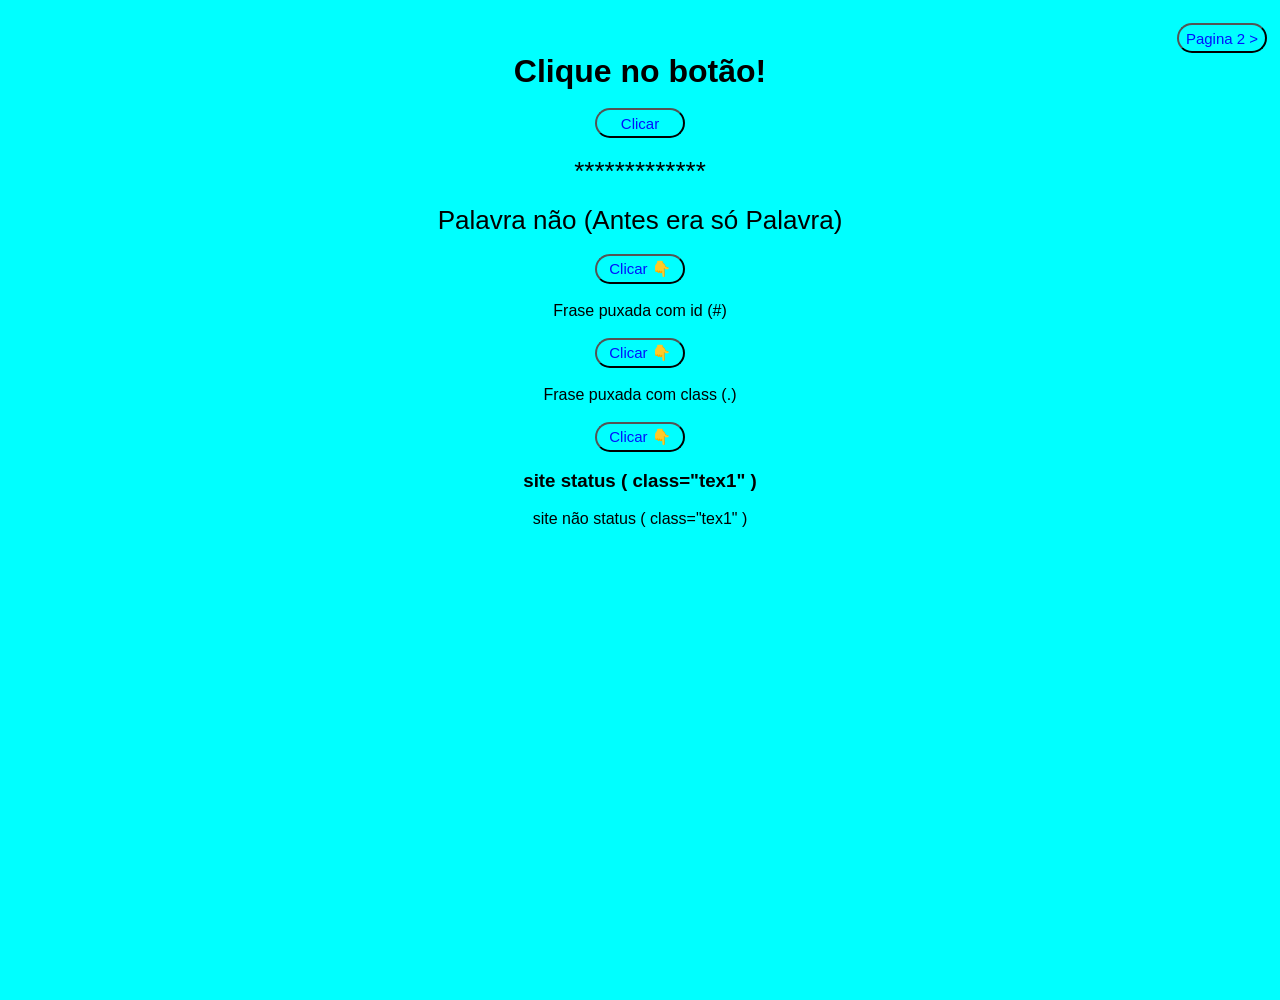
<file: Web1/index.html>
<!DOCTYPE html>
<html lang="PT-BR">

<head>
    <title>Web interativa 1</title>
    <meta charset="UTF-8">
    <meta name="viewport" content="width=device-width, initial-scale=1">
    <link href="style.css" rel="stylesheet">
</head>

<body>

    <div class="caixa_mae">

        <div class="caixa2">

            <button class="botão">

                <a href="/Web2/index.html">Pagina 2 > </a>

            </button>

        </div>
        <div class="caixa3">

            <h1>Clique no botão!</h1>

            <button class="botão" onclick="show()"> Clicar</button>
            <p class="p1" id="p1">*************</p>

            <p class="p1" id="p2">palavra</p>

            <button class="botão" onclick="show2()"> Clicar 👇 </button>
            <p id="frase">Frase puxada com id (#)</p>

            <button class="botão" onclick="show3()"> Clicar 👇 </button>
            <p id="frase2">Frase puxada com class (.)</p>

            <button class="botão" onclick="show4()"> Clicar 👇</button>
            <h3 class="tex1">site status ( class="tex1" )</h3>
            <p class="tex1">site não status ( class="tex1" )</p>

            <!-- ou

            <p class="tex1 tex2">site não status ( class="tex1" )</p> -->
            <br>

        </div>
    </div>

    <script src="script.js"></script>


</body>

</html>
</file>
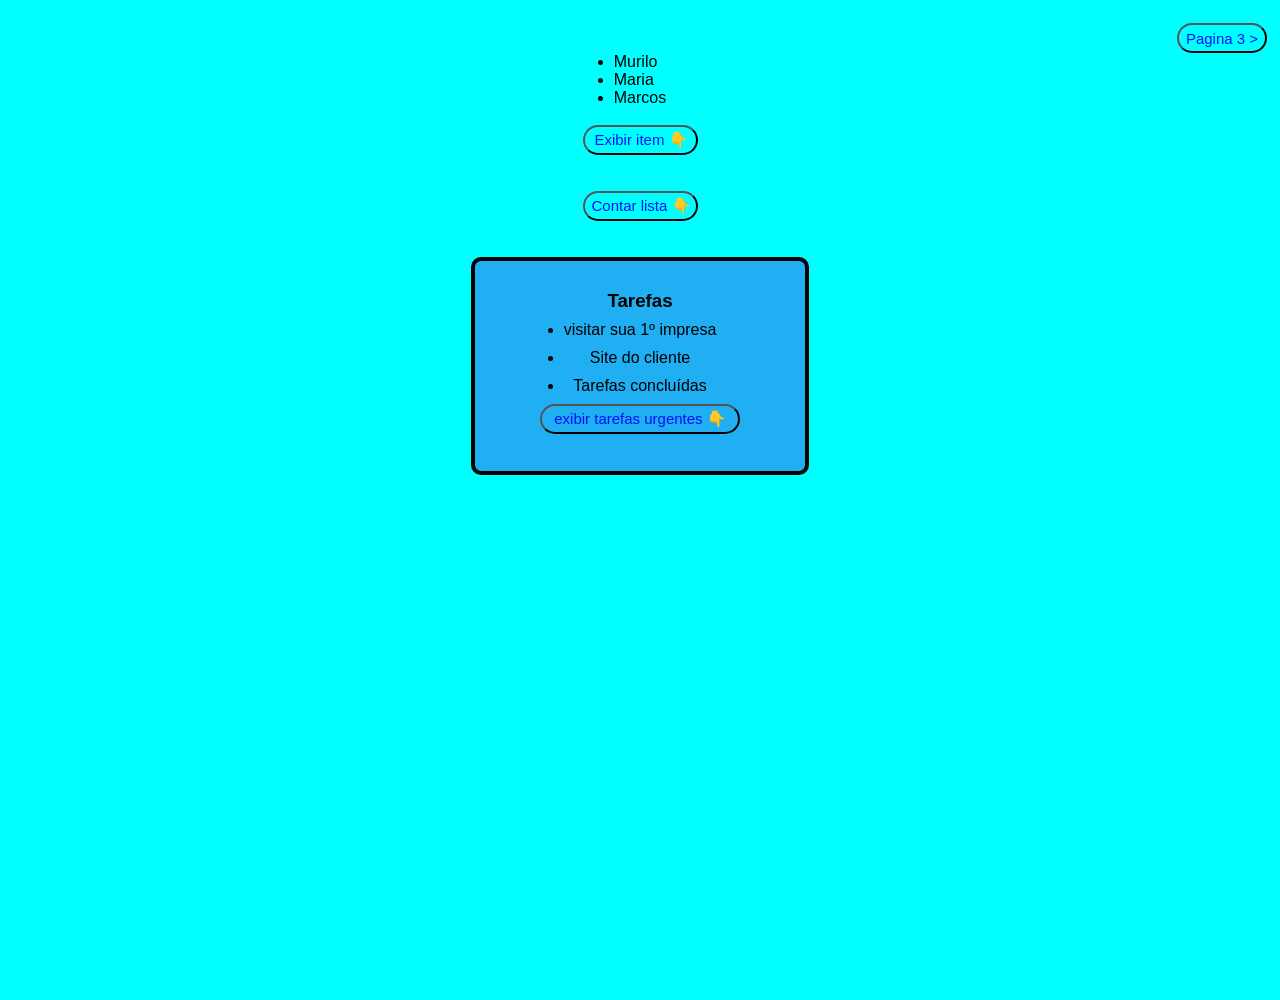
<file: Web2/index.html>
<!DOCTYPE html>
<html lang="pt-br">

<head>
    <title>Web interativa 2</title>
    <meta charset="UTF-8">
    <meta name="viewport" content="width=device-width, initial-scale=1">
    <link href="style.css" rel="stylesheet">
</head>

<body>

    <div class="caixa_mae">

        <div class="caixa2">

            <button class="botão">

                <a href="#">Pagina 3 > </a>

            </button>

        </div>
        <div class="caixa3">

            <!-- <button class="botão" onclick="show()"> Clicar</button> -->


            <ul>
                <li class="list1">Murilo</li>
                <li class="list1">Maria</li>
                <li class="list1">Marcos</li>
            </ul>

            <button class="botão btn1" onclick="show1()"> Exibir item 👇</button>

            <p class="p1"></p>



            <button class="botão btn2" onclick="show2()"> Contar lista 👇</button>

            <p class="p2"></p>
            <div class="caixa4">
                <div class="caixa5">
                    <h3>Tarefas</h3>
                    <ul class="ul2">
                        <li class="urgente">visitar sua 1º impresa</li>
                        <li class="urgente">Site do cliente</li>
                        <li class="nao_urgente">Tarefas concluídas</li>
                    </ul>

                    <button class="botão btn3" onclick="show3()">exibir tarefas urgentes 👇</button>

                    <p class="p3"></p>

                </div>
            </div>





        </div>
    </div>








    <script src="script.js"></script>
</body>

</html>
</file>
<file: Web1/style.css>
* {
    margin: 0;
    padding: 0;
    box-sizing: border-box;
}

body {
    font-family: Arial, Helvetica, sans-serif;
}

.caixa_mae {
    background: aqua;
    height: 1000px;


}

.caixa3 {
    display: flex;
    flex-direction: column;
    align-items: center;
    border-radius: 13px;
    gap: 18px;
}


.caixa2 {
    padding: 23px 13px 0 0;
    display: flex;
    justify-content: flex-end;
}

.botão {
    cursor: pointer;
    background-color: transparent;
    color: rgb(0, 17, 255);
    border-color: black;
    border-radius: 20px;
    height: 30px;
    width: 90px;
    font-size: 15px;

}

.btn1{
    padding: 4px 4px 4px 6px;
    width: 115px;
}
.btn2{
    padding: 4px 4px 4px 6px;
    width: 115px;
}

.p1 {
    font-size: 26px
}

a {
    color: rgb(0, 17, 255);

    text-decoration: none;

}
</file>
<file: Web2/style.css>
* {
    margin: 0;
    padding: 0;
    box-sizing: border-box;
}

body {
    font-family: Arial, Helvetica, sans-serif;
}

.caixa_mae {
    background: aqua;
    height: 1000px;


}

.caixa3 {
    display: flex;
    flex-direction: column;
    align-items: center;
    border-radius: 13px;
    gap: 18px;
}


.caixa2 {
    padding: 23px 13px 0 0;
    display: flex;
    justify-content: flex-end;
}

.botão {
    cursor: pointer;
    background-color: transparent;
    color: rgb(0, 17, 255);
    border-color: black;
    border-radius: 20px;
    height: 30px;
    width: 90px;
    font-size: 15px;

}

.btn1 {
    padding: 4px 4px 4px 6px;
    width: 115px;
}

.btn2 {
    padding: 4px 4px 4px 6px;
    width: 115px;
}

.btn3 {
    display: flex;
    justify-content: center;
    align-items: center;
    padding: 9px;
    width: 200px;
}



p {
    font-size: 16px
}

a {
    color: rgb(0, 17, 255);

    text-decoration: none;

}


.caixa4 {
    background-color: rgb(31, 175, 242);
    border: 4px solid black;
    border-radius: 10px;
}

.caixa5 {
    height: 210px;
    width: 330px;
    display: flex;
    flex-direction: column;
    justify-content: center;
    align-items: center;
    text-align: center;
    gap: 9px;

}

.ul2 {
    display: flex;
    flex-direction: column;
    gap: 10px;
}
</file>
